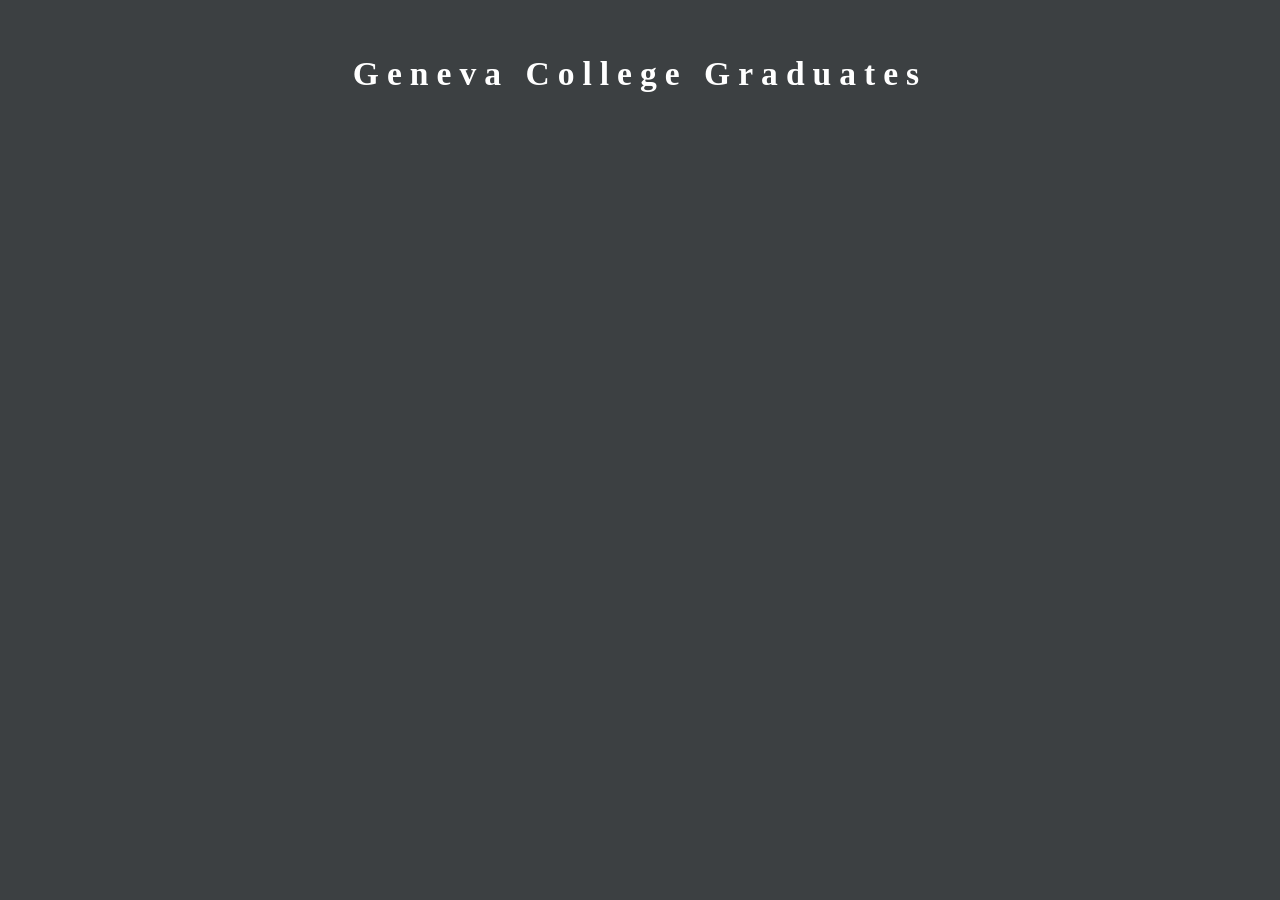
<file: project_codebase/mysite/templates/templates/index.html>
<head>
    <title>Geneva Graduates</title>
    <style>
        body{
            background-color: rgba(27,31,34,0.85);
        }
        h1{
            font-size: 2.1rem;
            line-height:1.4;
            letter-spacing: 0.5rem;
            text-align: center;
            color: white;
            margin-top: 50px;
        }

.maindiv{
    width: 70%;
    height: 400px;
    position: absolute;
    left: 50%;
    top: 50%;
    transform: translate(-50%, -50%);

    background-image: url('https://www.geneva.edu/about-geneva/_assets/geneva-seal-800.png');
    
background-size: 100% 100%;
    animation:slider 40s infinite linear;
}

@keyframes slider{
    0%{background-image: url('https://png.pngtree.com/background/20210712/original/pngtree-abstract-modern-neon-frame-background-picture-image_1178251.jpg');
       background-size: 100% 100%;
       <h1>Nameof Student</h1>
}

    35%{background-image: url('https://images.unsplash.com/photo-1548217395-6c6095abb49c?ixlib=rb-4.0.3&ixid=MnwxMjA3fDB8MHxleHBsb3JlLWZlZWR8MXx8fGVufDB8fHx8&w=1000&q=80'); background-size: 100% 100%;}

    75%{background-image: url('https://images.unsplash.com/photo-1631631480669-535cc43f2327?ixlib=rb-4.0.3&ixid=MnwxMjA3fDB8MHxzZWFyY2h8Mnx8YmFja2dyb3VuZCUyMGltYWdlfGVufDB8fDB8fA%3D%3D&w=1000&q=80'); background-size: 100% 100%;}
}

    </style>
</head>
<body>
    <h1>Geneva College Graduates</h1>
    <div class="maindiv">

    </div>
</body>
</file>
